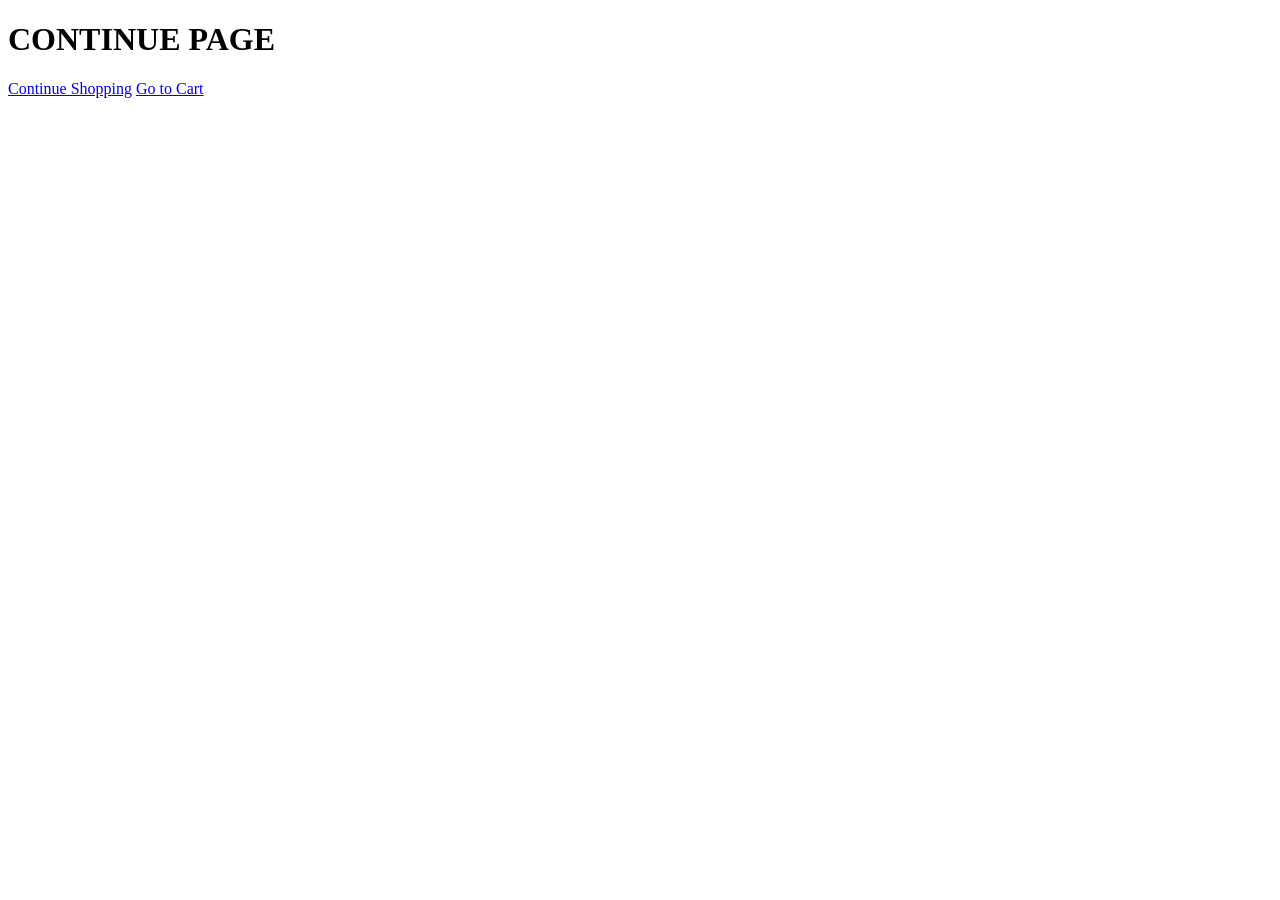
<file: src/main/resources/templates/continue.html>
<!DOCTYPE html>
<html lang="en">
<head>
    <meta charset="UTF-8">
    <title>Title</title>
</head>
<body>

<h1> CONTINUE PAGE </h1>

<a href="/">Continue Shopping</a>
<a href="/cart">Go to Cart</a>


</body>
</html>
</file>
